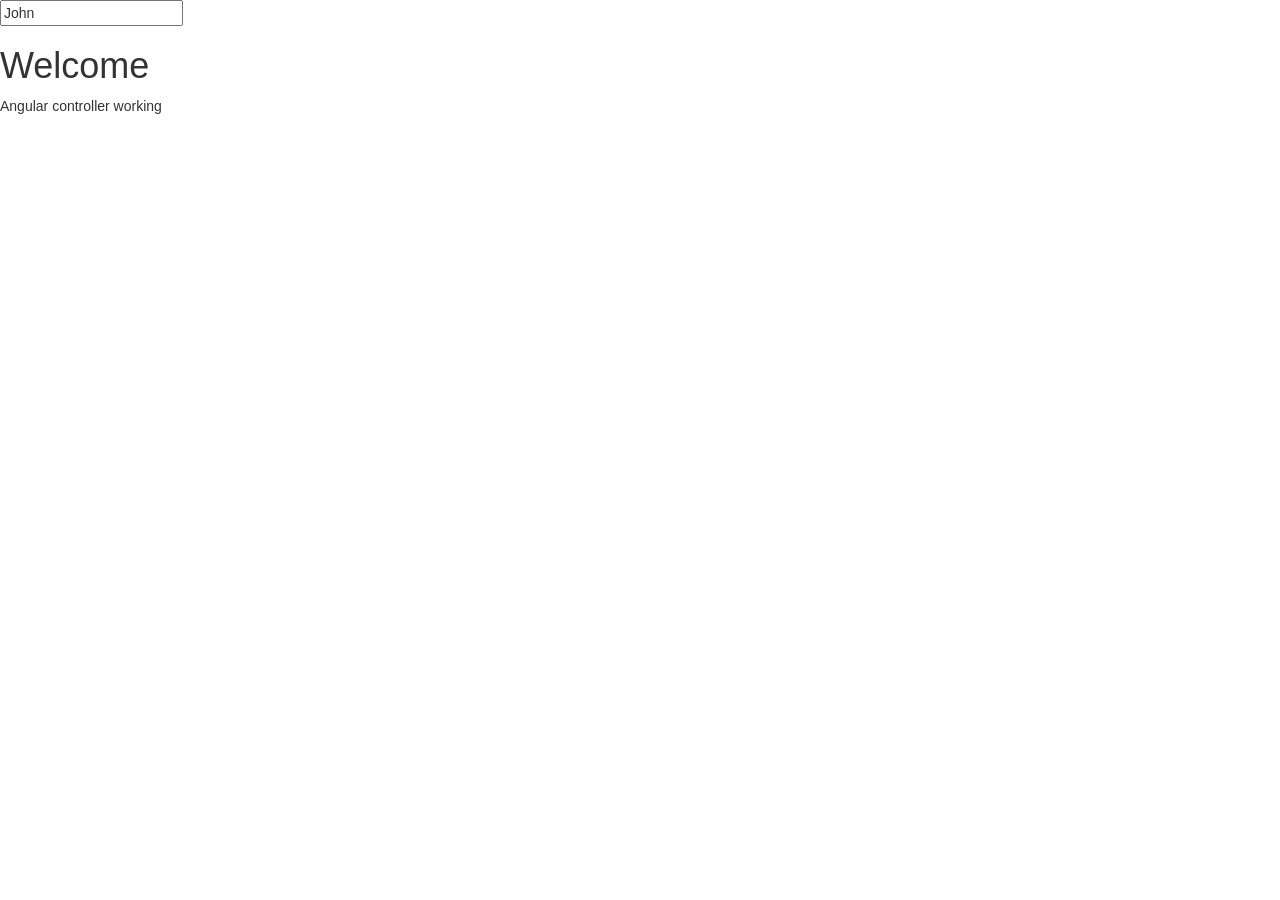
<file: index.html>
<!DOCTYPE html>
<html ng-app="myApp">

<head>
  <meta charset="utf-8">
  <title>My first Angular App</title>
  <meta name="viewport" content="width=device-width, initial-scale=1">
  <link href="app/css/bootstrap.css" rel="stylesheet">
  <link href="app/css/app.css" rel="stylesheet">
</head>

<body>
	<div ng-controller="MyController">
		<input type="text" ng-model="name"/></br>
		<welcome></welcome>
		<div>{{message}}</div>		
	</div> 
  <script type="text/javascript" src="app/lib/jquery.min.js"></script>  
  <script  type="text/javascript" src="app/lib/bootstrap.js"></script>  
  <script  type="text/javascript" src="app/lib/angular.js"></script>				
  <script  type="text/javascript" src="app/lib/angular-route.js"></script>
  <script  type="text/javascript" src="app/js/app.js"></script>			
</body>
</html>
</file>
<file: app/css/app.css>
*{
	box-sizing:border-box;
}
</file>
